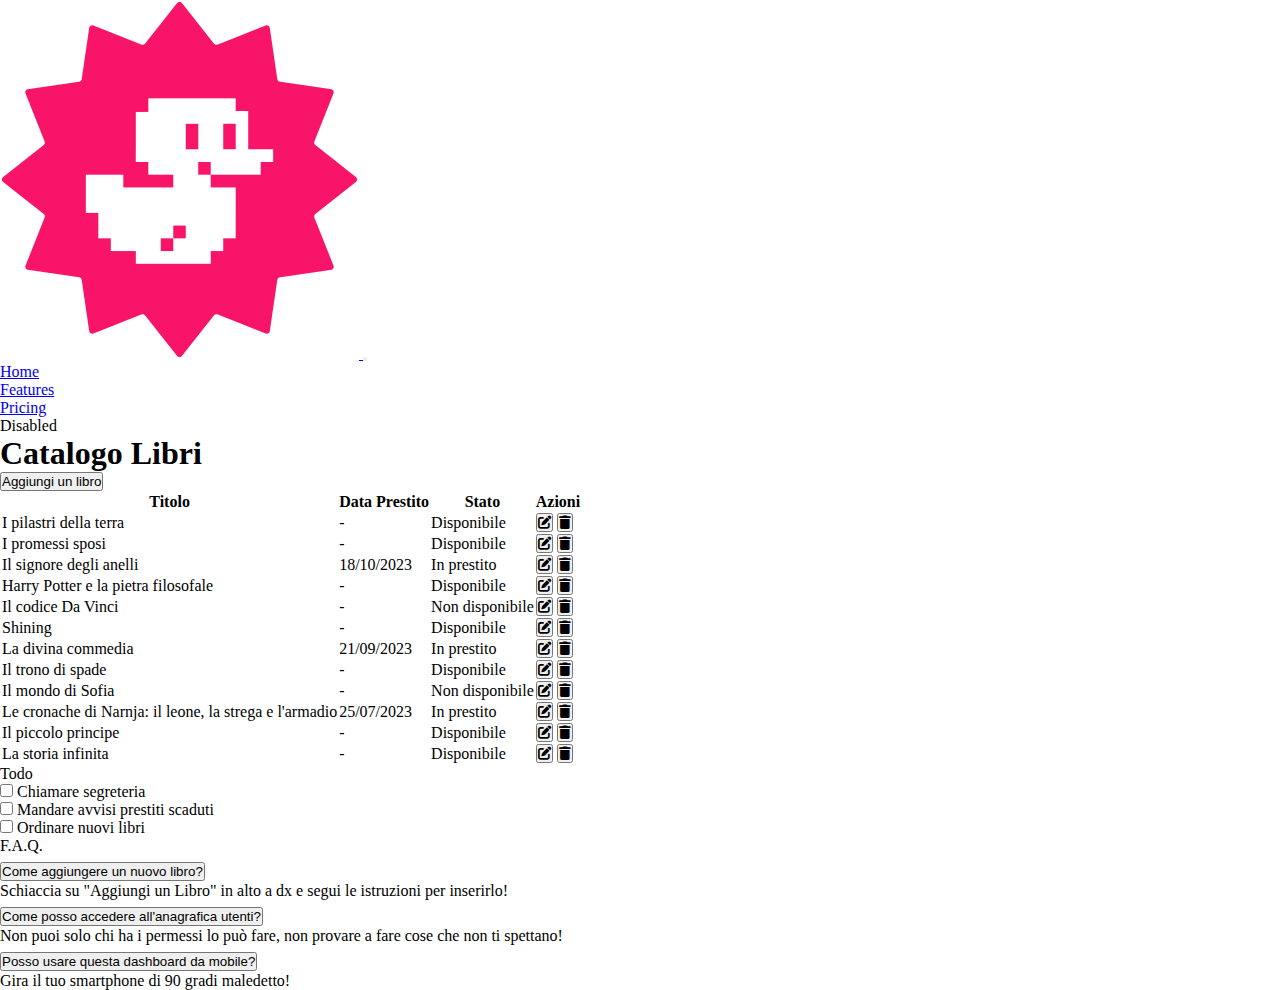
<file: index.html>
<!DOCTYPE html>
<html lang="en">

<head>
  <meta charset="UTF-8">
  <meta name="viewport" content="width=device-width, initial-scale=1.0">
  <link href="https://cdn.jsdelivr.net/npm/bootstrap@5.3.7/dist/css/bootstrap.min.css" rel="stylesheet"
    integrity="sha384-LN+7fdVzj6u52u30Kp6M/trliBMCMKTyK833zpbD+pXdCLuTusPj697FH4R/5mcr" crossorigin="anonymous">
  <link rel="stylesheet" href="https://cdnjs.cloudflare.com/ajax/libs/font-awesome/6.7.2/css/all.min.css"
    integrity="sha512-Evv84Mr4kqVGRNSgIGL/F/aIDqQb7xQ2vcrdIwxfjThSH8CSR7PBEakCr51Ck+w+/U6swU2Im1vVX0SVk9ABhg=="
    crossorigin="anonymous" referrerpolicy="no-referrer" />
  <link rel="stylesheet" href="assets/css/style.css">
  <title>html-css-bootstrap-dashboard</title>
</head>

<body>
  <!-- HEADER -->
  <header>
    <nav class="navbar bg-dark border-bottom border-body navbar-expand-lg" data-bs-theme="dark">
      <div class="container-fluid">
        <a class="navbar-brand" href="#">
          <img src="assets/img/duck.png" alt="">
        </a>
        <button class="navbar-toggler" type="button" data-bs-toggle="collapse" data-bs-target="#navbarNav"
          aria-controls="navbarNav" aria-expanded="false" aria-label="Toggle navigation">
          <span class="navbar-toggler-icon"></span>
        </button>
        <div class="collapse navbar-collapse" id="navbarNav">
          <ul class="navbar-nav">
            <li class="nav-item">
              <a class="nav-link active" aria-current="page" href="#">Home</a>
            </li>
            <li class="nav-item">
              <a class="nav-link" href="#">Features</a>
            </li>
            <li class="nav-item">
              <a class="nav-link" href="#">Pricing</a>
            </li>
            <li class="nav-item">
              <a class="nav-link disabled" aria-disabled="true">Disabled</a>
            </li>
          </ul>
        </div>
      </div>
    </nav>
  </header>
  <!-- FINE HEADER -->

  <main>
    <div class="container mt-3">
      <div class="row">
        <!-- TITLE -->
        <div class="col-12 col-lg-8">
          <div class="title">
            <h1>Catalogo Libri</h1>
            <button type="button" class="btn btn-primary">Aggiungi un libro</button>
          </div>
          <!-- FINE TITLE -->

          <!-- TABLE -->
          <table class="table">
            <thead>
              <tr>
                <th scope="col">Titolo</th>
                <th scope="col" class="d-none d-md-table-cell">Data Prestito</th>
                <th scope="col">Stato</th>
                <th scope="col">Azioni</th>
              </tr>
            </thead>
            <tbody>
              <tr class="bg-light">
                <td>I pilastri della terra</td>
                <td class="d-none d-md-table-cell">-</td>
                <td><span class="badge text-bg-success">Disponibile</span></td>
                <td class="d-flex">
                  <button class="btn btn-outline-secondary">
                    <i class="fas fa-edit"></i>
                  </button>
                  <button class="btn btn-outline-secondary">
                    <i class="fas fa-trash"></i>
                  </button>
                </td>
              </tr>
              <tr>
                <td>I promessi sposi</td>
                <td class="d-none d-md-table-cell">-</td>
                <td><span class="badge text-bg-success">Disponibile</span></td>
                <td class="d-flex">
                  <button class="btn btn-outline-secondary">
                    <i class="fas fa-edit"></i>
                  </button>
                  <button class="btn btn-outline-secondary">
                    <i class="fas fa-trash"></i>
                  </button>
                </td>
              </tr>
              <tr class="bg-light">
                <td>Il signore degli anelli</td>
                <td class="d-none d-md-table-cell">18/10/2023</td>
                <td><span class="badge text-bg-warning text-white">In prestito</span></td>
                <td class="d-flex">
                  <button class="btn btn-outline-secondary">
                    <i class="fas fa-edit"></i>
                  </button>
                  <button class="btn btn-outline-secondary">
                    <i class="fas fa-trash"></i>
                  </button>
                </td>
              </tr>
              <tr>
                <td>Harry Potter e la pietra filosofale</td>
                <td class="d-none d-md-table-cell">-</td>
                <td><span class="badge text-bg-success">Disponibile</span></td>
                <td class="d-flex">
                  <button class="btn btn-outline-secondary">
                    <i class="fas fa-edit"></i>
                  </button>
                  <button class="btn btn-outline-secondary">
                    <i class="fas fa-trash"></i>
                  </button>
                </td>
              </tr>
              <tr class="bg-light">
                <td>Il codice Da Vinci</td>
                <td class="d-none d-md-table-cell">-</td>
                <td><span class="badge text-bg-danger">Non disponibile</span></td>
                <td class="d-flex">
                  <button class="btn btn-outline-secondary">
                    <i class="fas fa-edit"></i>
                  </button>
                  <button class="btn btn-outline-secondary">
                    <i class="fas fa-trash"></i>
                  </button>
                </td>
              </tr>
              <tr>
                <td>Shining</td>
                <td class="d-none d-md-table-cell">-</td>
                <td><span class="badge text-bg-success">Disponibile</span></td>
                <td class="d-flex">
                  <button class="btn btn-outline-secondary">
                    <i class="fas fa-edit"></i>
                  </button>
                  <button class="btn btn-outline-secondary">
                    <i class="fas fa-trash"></i>
                  </button>
                </td>
              </tr>
              <tr class="bg-light">
                <td>La divina commedia</td>
                <td class="d-none d-md-table-cell">21/09/2023</td>
                <td><span class="badge text-bg-warning text-white">In prestito</span></td>
                <td class="d-flex">
                  <button class="btn btn-outline-secondary">
                    <i class="fas fa-edit"></i>
                  </button>
                  <button class="btn btn-outline-secondary">
                    <i class="fas fa-trash"></i>
                  </button>
                </td>
              </tr>
              <tr>
                <td>Il trono di spade</td>
                <td class="d-none d-md-table-cell">-</td>
                <td><span class="badge text-bg-success">Disponibile</span></td>
                <td class="d-flex">
                  <button class="btn btn-outline-secondary">
                    <i class="fas fa-edit"></i>
                  </button>
                  <button class="btn btn-outline-secondary">
                    <i class="fas fa-trash"></i>
                  </button>
                </td>
              </tr>
              <tr class="bg-light">
                <td>Il mondo di Sofia</td>
                <td class="d-none d-md-table-cell">-</td>
                <td><span class="badge text-bg-danger">Non disponibile</span></td>
                <td class="d-flex">
                  <button class="btn btn-outline-secondary">
                    <i class="fas fa-edit"></i>
                  </button>
                  <button class="btn btn-outline-secondary">
                    <i class="fas fa-trash"></i>
                  </button>
                </td>
              </tr>
              <tr>
                <td>Le cronache di Narnja: il leone, la strega e l'armadio</td>
                <td class="d-none d-md-table-cell">25/07/2023</td>
                <td><span class="badge text-bg-warning text-white">In prestito</span></td>
                <td class="d-flex">
                  <button class="btn btn-outline-secondary">
                    <i class="fas fa-edit"></i>
                  </button>
                  <button class="btn btn-outline-secondary">
                    <i class="fas fa-trash"></i>
                  </button>
                </td>
              </tr>
              <tr class="bg-light">
                <td>Il piccolo principe</td>
                <td class="d-none d-md-table-cell">-</td>
                <td><span class="badge text-bg-success">Disponibile</span></td>
                <td class="d-flex">
                  <button class="btn btn-outline-secondary">
                    <i class="fas fa-edit"></i>
                  </button>
                  <button class="btn btn-outline-secondary">
                    <i class="fas fa-trash"></i>
                  </button>
                </td>
              </tr>
              <tr>
                <td>La storia infinita</td>
                <td class="d-none d-md-table-cell">-</td>
                <td><span class="badge text-bg-success">Disponibile</span></td>
                <td class="d-flex">
                  <button class="btn btn-outline-secondary">
                    <i class="fas fa-edit"></i>
                  </button>
                  <button class="btn btn-outline-secondary">
                    <i class="fas fa-trash"></i>
                  </button>
                </td>
              </tr>
            </tbody>
          </table>
        </div>
        <!-- FINE TABLE -->

        <!-- TODO -->
        <div class="col-12 col-lg-4">
          <div class="card">
            <div class="card-header">
              Todo
            </div>
            <div class="card-body">
              <ul class="list-group">
                <li class="list-group-item">
                  <div class="form-check">
                    <input class="form-check-input" type="checkbox" value="" id="flexCheckIndeterminate">
                    <label class="form-check-label" for="flexCheckIndeterminate">
                      Chiamare segreteria
                    </label>
                  </div>
                </li>
                <li class="list-group-item">
                  <div class="form-check">
                    <input class="form-check-input" type="checkbox" value="" id="flexCheckIndeterminate">
                    <label class="form-check-label" for="flexCheckIndeterminate">
                      Mandare avvisi prestiti scaduti
                    </label>
                  </div>
                </li>
                <li class="list-group-item">
                  <div class="form-check">
                    <input class="form-check-input" type="checkbox" value="" id="flexCheckIndeterminate">
                    <label class="form-check-label" for="flexCheckIndeterminate">
                      Ordinare nuovi libri
                    </label>
                  </div>
                </li>
              </ul>
            </div>
          </div>
          <!-- FINE TODO -->

          <!-- FAQ -->
          <div class="card mt-3">
            <div class="card-header">
              F.A.Q.
            </div>
            <div class="card-body">
              <div class="accordion accordion-flush" id="accordionFlushExample">
                <div class="accordion-item">
                  <h2 class="accordion-header">
                    <button class="accordion-button collapsed" type="button" data-bs-toggle="collapse"
                      data-bs-target="#flush-collapseOne" aria-expanded="false" aria-controls="flush-collapseOne">
                      Come aggiungere un nuovo libro?
                    </button>
                  </h2>
                  <div id="flush-collapseOne" class="accordion-collapse collapse"
                    data-bs-parent="#accordionFlushExample">
                    <div class="accordion-body">Schiaccia su "Aggiungi un Libro" in alto a dx e segui le istruzioni per
                      inserirlo!</div>
                  </div>
                </div>
                <div class="accordion-item">
                  <h2 class="accordion-header">
                    <button class="accordion-button collapsed" type="button" data-bs-toggle="collapse"
                      data-bs-target="#flush-collapseTwo" aria-expanded="false" aria-controls="flush-collapseTwo">
                      Come posso accedere all'anagrafica utenti?
                    </button>
                  </h2>
                  <div id="flush-collapseTwo" class="accordion-collapse collapse"
                    data-bs-parent="#accordionFlushExample">
                    <div class="accordion-body">Non puoi solo chi ha i permessi lo può fare, non provare a fare cose che
                      non ti spettano!</div>
                  </div>
                </div>
                <div class="accordion-item">
                  <h2 class="accordion-header">
                    <button class="accordion-button collapsed" type="button" data-bs-toggle="collapse"
                      data-bs-target="#flush-collapseThree" aria-expanded="false" aria-controls="flush-collapseThree">
                      Posso usare questa dashboard da mobile?
                    </button>
                  </h2>
                  <div id="flush-collapseThree" class="accordion-collapse collapse"
                    data-bs-parent="#accordionFlushExample">
                    <div class="accordion-body">Gira il tuo smartphone di 90 gradi maledetto!
                    </div>
                  </div>
                </div>
              </div>
            </div>
          </div>
          <!-- FINE FAQ -->

        </div>
      </div>
    </div>


  </main>
  <script src="https://cdn.jsdelivr.net/npm/bootstrap@5.3.7/dist/js/bootstrap.bundle.min.js"
    integrity="sha384-ndDqU0Gzau9qJ1lfW4pNLlhNTkCfHzAVBReH9diLvGRem5+R9g2FzA8ZGN954O5Q"
    crossorigin="anonymous"></script>

</body>

</html>
</file>
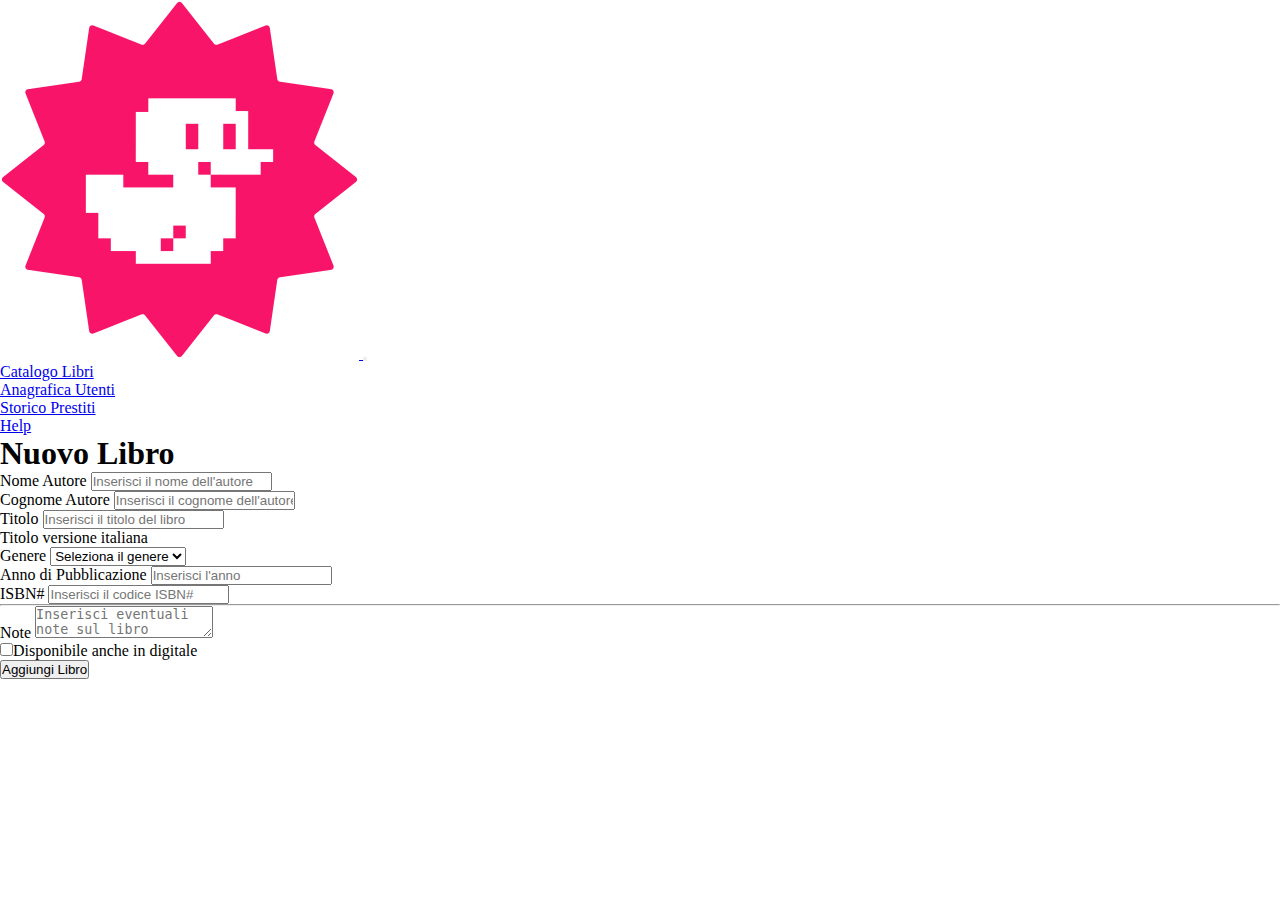
<file: new-book.html>
<!DOCTYPE html>
<html lang="en">

<head>
  <meta charset="UTF-8">
  <meta name="viewport" content="width=device-width, initial-scale=1.0">
  <link href="https://cdn.jsdelivr.net/npm/bootstrap@5.3.7/dist/css/bootstrap.min.css" rel="stylesheet"
    integrity="sha384-LN+7fdVzj6u52u30Kp6M/trliBMCMKTyK833zpbD+pXdCLuTusPj697FH4R/5mcr" crossorigin="anonymous">
  <link rel="stylesheet" href="https://cdnjs.cloudflare.com/ajax/libs/font-awesome/6.7.2/css/all.min.css"
    integrity="sha512-Evv84Mr4kqVGRNSgIGL/F/aIDqQb7xQ2vcrdIwxfjThSH8CSR7PBEakCr51Ck+w+/U6swU2Im1vVX0SVk9ABhg=="
    crossorigin="anonymous" referrerpolicy="no-referrer" />
  <link rel="stylesheet" href="assets/css/style.css">
  <title>html-css-bootstrap-dashboard</title>
</head>

<body>
  <!-- HEADER -->
  <header>
    <nav class="navbar navbar-expand-lg navbar bg-dark border-bottom border-body" data-bs-theme="dark">
      <div class="container-fluid">
        <a class="navbar-brand" href="#">
          <img id="logo" src="assets/img/duck.png" alt="">
        </a>
        <button class="navbar-toggler" type="button" data-bs-toggle="collapse" data-bs-target="#navbarSupportedContent"
          aria-controls="navbarSupportedContent" aria-expanded="false" aria-label="Toggle navigation">
          <span class="navbar-toggler-icon"></span>
        </button>
        <div class="collapse navbar-collapse" id="navbarSupportedContent">
          <ul class="navbar-nav me-auto mb-2 mb-lg-0">
            <li class="nav-item">
              <a class="nav-link active" aria-current="page" href="#">Catalogo Libri</a>
            </li>
            <li class="nav-item">
              <a class="nav-link" href="#">Anagrafica Utenti</a>
            </li>
            <li class="nav-item dropdown">
              <a class="nav-link" href="#">Storico Prestiti</a>
            <li class="nav-item">
              <a class="nav-link" href="#" aria-disabled="true">Help</a>
            </li>
          </ul>
        </div>
      </div>
    </nav>
  </header>
  <!-- FINE HEADER -->

  <main>
    <div class="container container-lg">
      <div class="row mt-3">

        <!-- NUOVO LIBRO -->
        <div class="col-12">
          <div class="mb-2">
            <h1>Nuovo Libro</h1>
          </div>
        </div>

        <!-- NOME -->
        <div class="col-6">
          <div class="mb-2">
            <label for="nome" class="form-label fw-bold">Nome Autore</label>
            <input type="text" name="nome" class="form-control" required maxlength="14" placeholder="Inserisci il nome dell'autore"
              id="nome">
          </div>
        </div>

        <!-- COGNOME -->
        <div class="col-6">
          <div class="mb-2">
            <label for="cognome" class="form-label fw-bold">Cognome Autore</label>
            <input type="text" name="cognome" class="form-control" required maxlength="14"
              placeholder="Inserisci il cognome dell'autore" id="cognome">
          </div>
        </div>

        <!-- TITOLO -->
        <div class="col-12">
          <div class="mb-2">
            <label for="titolo" class="form-label fw-bold">Titolo</label>
            <input type="text" name="titolo" class="form-control" required maxlength="24" placeholder="Inserisci il titolo del libro"
              id="titolo">
            <div id="italiantitle" class="form-text">Titolo versione italiana</div>
          </div>
        </div>

        <!-- GENERE -->
        <div class="col-12 col-lg-4">
          <div class="mb-2">
            <label for="" class="form-label fw-bold">Genere</label>
            <select class="form-select" name="genere" id="">
              <option value="">Seleziona il genere</option>
              <option value="fantasy">Fantasy</option>
              <option value="thriller">Thriller</option>
              <option value="giallo">Giallo</option>
              <option value="storico">Storico</option>
              <option value="noir">Noir</option>
              <option value="dissacrante">Dissacrante</option>
              <option value="divulgativo">Divulgativo</option>
            </select>
          </div>
        </div>

        <!-- ANNO -->
        <div class="col-12 col-lg-4">
          <div class="mb-2">
            <label for="anno" class="form-label fw-bold">Anno di Pubblicazione</label>
            <input type="number" name="anno" class="form-control" required maxlength="4" placeholder="Inserisci l'anno" id="anno">
          </div>
        </div>

        <!-- ISBN -->
        <div class="col-12 col-lg-4">
          <div class="mb-2">
            <label for="isbn" class="form-label fw-bold">ISBN#</label>
            <input type="number" name="isbn" class="form-control" required maxlength="13" placeholder="Inserisci il codice ISBN#"
              id="isbn">
          </div>
        </div>

        <!-- HR -->
        <mb-2>
          <hr>
        </mb-2>

        <!-- NOTE -->
        <div class="col-12">
          <div class="mb-2">
            <div class="mb-2">
              <label for="note" class="form-label fw-bold" for="">Note</label>
              <textarea class="form-control" required minlength="10" placeholder="Inserisci eventuali note sul libro" name="note"
                id="note"></textarea>
            </div>
          </div>
        </div>

        <!-- CHECKBOX -->
        <div class="col-12">
          <div class="mb-2">
            <div class="form-check">
              <input type="checkbox" name="digitale[]" id="" class="form-check-input">Disponibile anche in digitale
            </div>
          </div>
        </div>

        <!-- BUTTON AGGIUNGI LIBRO -->
        <div class="col-12">
          <div class="mb-2">
            <button class="btn btn-primary" type="submit">Aggiungi Libro</button>
          </div>
        </div>

      </div>
    </div>
  </main>



  <script src="https://cdn.jsdelivr.net/npm/bootstrap@5.3.7/dist/js/bootstrap.bundle.min.js"
    integrity="sha384-ndDqU0Gzau9qJ1lfW4pNLlhNTkCfHzAVBReH9diLvGRem5+R9g2FzA8ZGN954O5Q"
    crossorigin="anonymous"></script>

</body>

</html>
</file>
<file: assets/css/style.css>
* {
  padding: 0;
  margin: 0;
  box-sizing: border-box;
}
</file>
